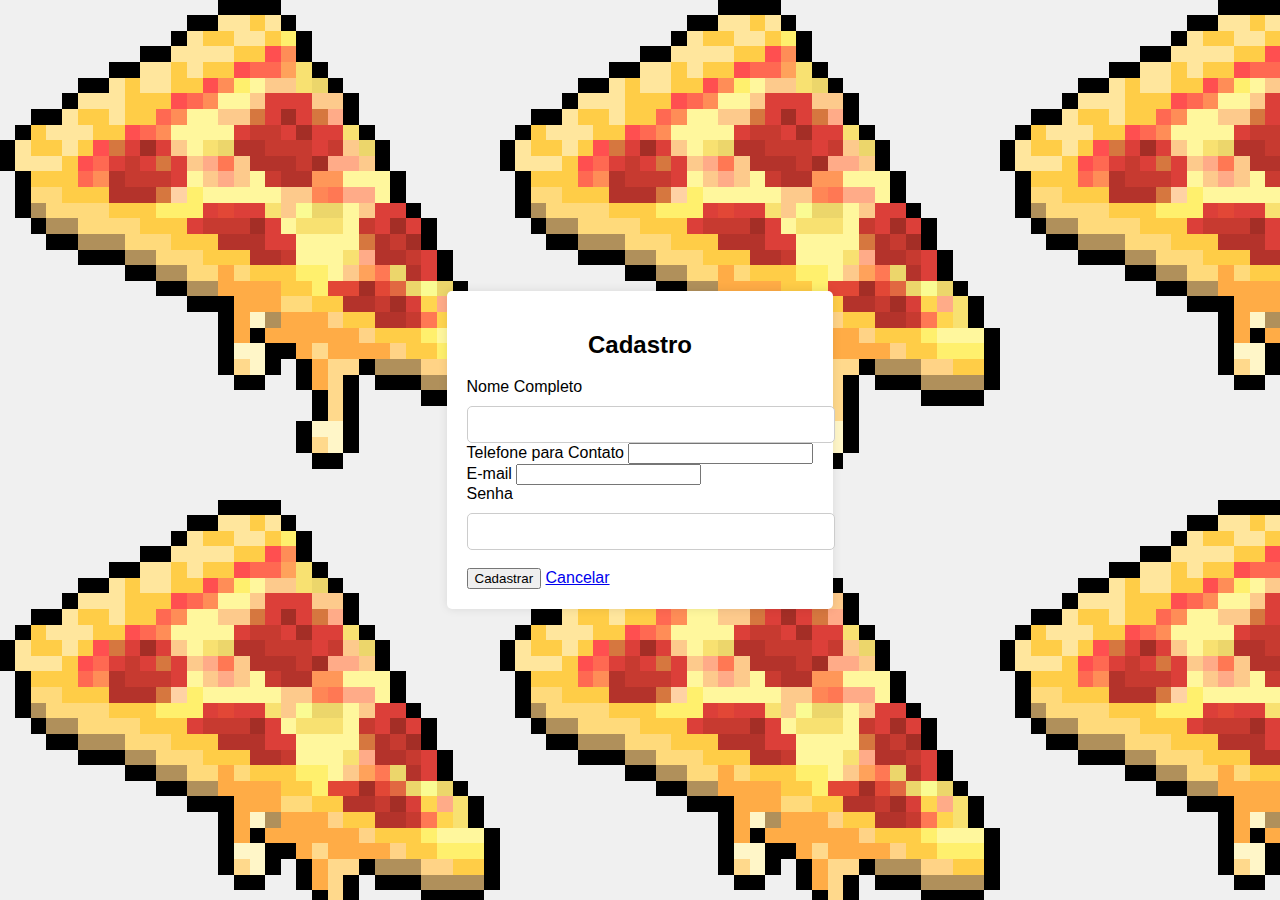
<file: Desafio_Atividade_01/html/cadastro.html>
<!DOCTYPE html>
<html lang="en">
    <head>
        <meta charset="UTF-8">
        <meta name="viewport" content="width=device-width, initial-scale=1.0">
        <title>Document</title>
        <link rel="stylesheet" href="../css/cadastro.css">
    </head>
    <body background="../imagens/60cd200955c90b607efe0c7ff2f46975.gif">
        <div class="signup-container">
            <h2>Cadastro</h2>
            <form action="cadastro.php" method="post">
                <div class="col-4">
                    <label for="nome">Nome Completo</label>
                    <input type="text" name="nome" id="nome"
                        class="form-control">
                </div>
                <div class="col-4">
                    <label for="telefone">Telefone para Contato</label>
                    <input type="tel" name="telefone" id="telefone"
                        class="form-control">
                </div>
                <div class="col-4">
                    <label for="email">E-mail</label>
                    <input type="email" name="email" id="email"
                        class="form-control">
                </div>
                <div class="col-4">
                    <label for="senha">Senha</label>
                    <input type="password" name="senha" id="senha"
                        class="form-control">
                </div><br>
                <button type="submit" name="enviarDados"
                    class="btn btn-primary">Cadastrar</button>

                <a href="index.php" class="btn btn-danger">Cancelar</a>
            </form>
        </div>

    </body>
</html>
</file>
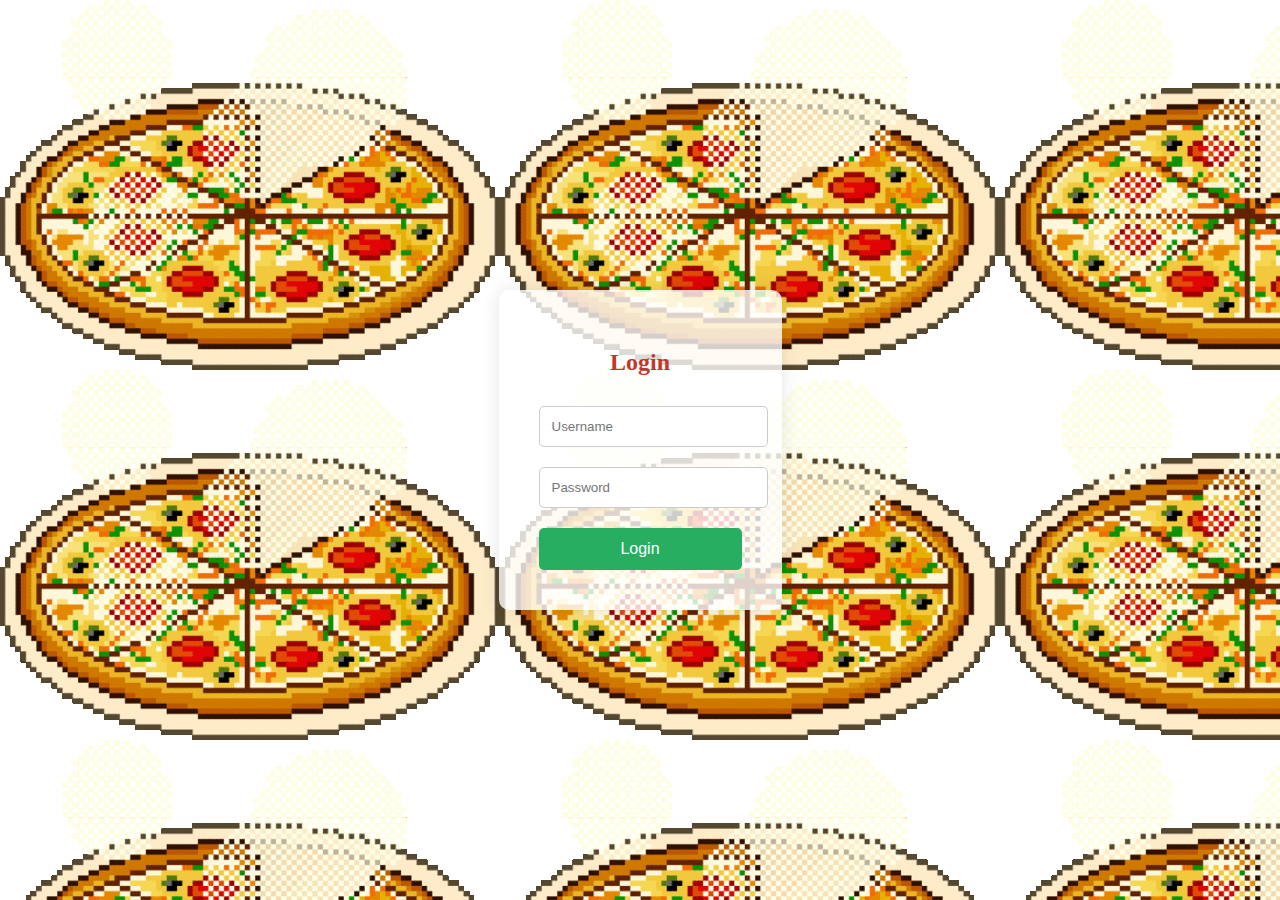
<file: Desafio_Atividade_01/html/login.html>
<!DOCTYPE html>
<html lang="en">
<head>
    <meta charset="UTF-8">
    <meta name="viewport" content="width=device-width, initial-scale=1.0">
    <title>Login</title>
    <link rel="stylesheet" href="../css/sytle.css">
</head>
<body background="../imagens/imagem 01.gif">
    <div class="background">
        <div class="container">
            <h2>Login</h2>
            <form id="loginForm">
                <div class="form-group">
                    <input type="text" id="username" name="username" placeholder="Username" required>
                </div>
                <div class="form-group">
                    <input type="password" id="password" name="password" placeholder="Password" required>
                </div>
                <button type="submit">Login</button>
                <p id="error-message"></p>
            </form>
        </div>
    </div>

    <script src="../script/script.js"></script>
</body>
</html>
</file>
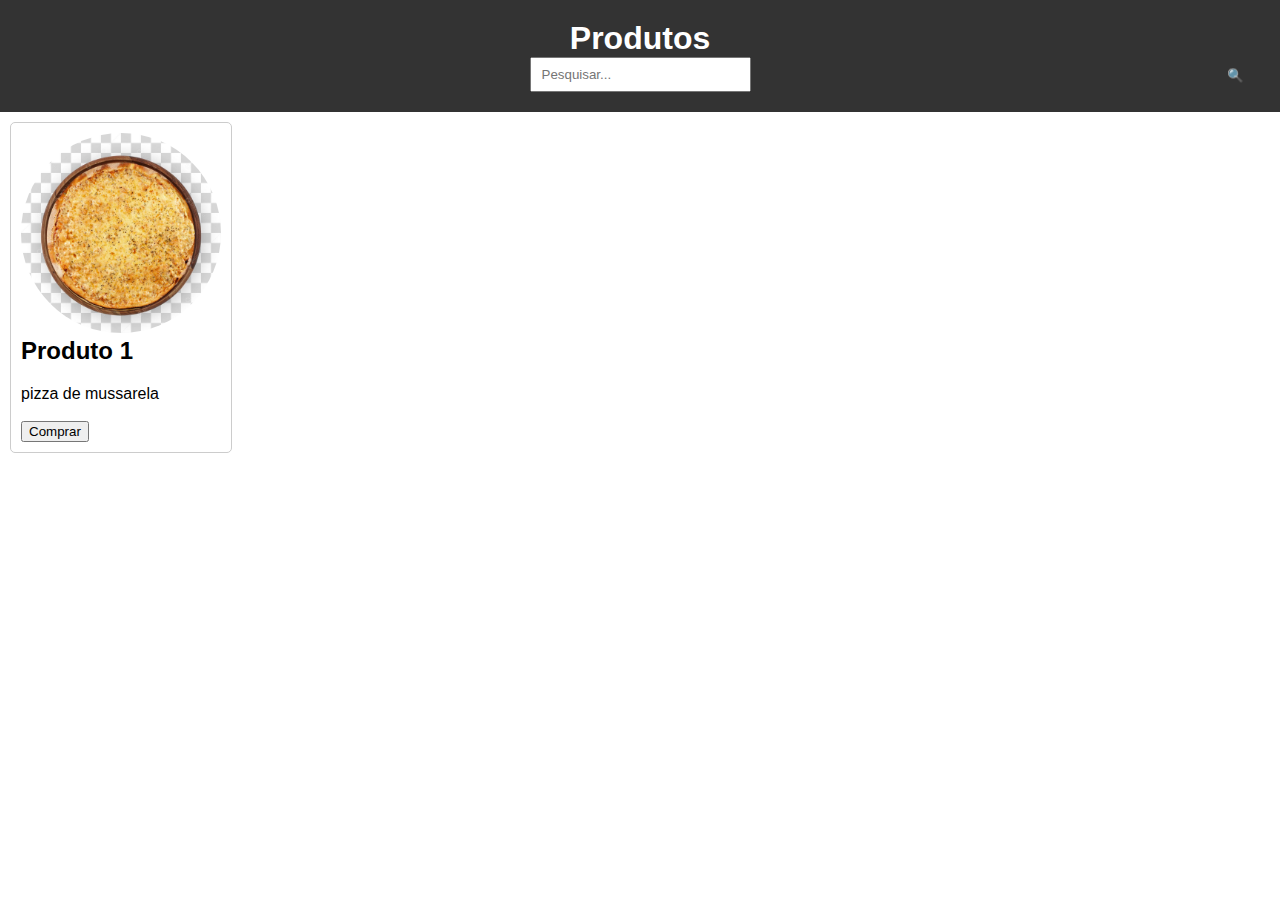
<file: Desafio_Atividade_01/html/produtos.html>
<!DOCTYPE html>
<html lang="en">
    <head>
        <meta charset="UTF-8">
        <meta name="viewport" content="width=device-width, initial-scale=1.0">
        <title>Minha Página de Produtos</title>
        <link rel="stylesheet" href="../css/produtos.css">
    </head>

    <body>

        <header>
            <h1>Produtos</h1>
            <form action="../php/pesquisa.php" method="get">
                <div class="search-container">
                    <input type="text" id="search" placeholder="Pesquisar...">
                    <button type="button" id="search-button">&#128269;</button>
                </div>
            </form>
        </header>

        <main id="product-list">
            <div class="product">
                <img src="../imagens/mussarela.jpg" alt="produto 1">
                <h2>Produto 1</h2>
                <p>pizza de mussarela</p><br>
                <button class="buy-button">Comprar</button>
            </div>
        </main>

        <script src="../script/produtos.js"></script>
    </body>

</html>
</file>
<file: Desafio_Atividade_01/css/cadastro.css>
body {
    font-family: Arial, sans-serif;
    margin: 0;
    padding: 0;
    display: flex;
    justify-content: center;
    align-items: center;
    height: 100vh;
    background-color: #f0f0f0;
}

.signup-container {
    background-color: #fff;
    padding: 20px;
    border-radius: 5px;
    box-shadow: 0 0 10px rgba(0, 0, 0, 0.1);
}

.signup-container h2 {
    text-align: center;
}

.signup-container input[type="text"],
.signup-container input[type="password"] {
    width: 100%;
    padding: 10px;
    margin-top: 10px;
    border: 1px solid #ccc;
    border-radius: 5px;
}

.signup-container input[type="submit"] {
    width: 100%;
    padding: 10px;
    margin-top: 20px;
    border: none;
    border-radius: 5px;
    background-color: #007bff;
    color: #fff;
    cursor: pointer;
}

.signup-container input[type="submit"]:hover {
    background-color: #0056b3;
}
</file>
<file: Desafio_Atividade_01/css/sytle.css>
body, html {
    margin: 0;
    padding: 0;
    height: 100%;
}

.background {
    background-size: cover;
    background-position: center;
    height: 100%;
    display: flex;
    justify-content: center;
    align-items: center;
}

.container {
    max-width: 400px;
    padding: 40px;
    border-radius: 10px;
    background-color: rgba(255, 255, 255, 0.8); /* Fundo semi-transparente para melhor legibilidade */
    box-shadow: 0 0 20px rgba(0, 0, 0, 0.1);
}

h2 {
    text-align: center;
    margin-bottom: 30px;
    color: #c0392b; /* Vermelho escuro */
}

.form-group {
    margin-bottom: 20px;
}

input[type="text"],
input[type="password"] {
    width: 100%;
    padding: 12px;
    border: 1px solid #ccc;
    border-radius: 5px;
    transition: border-color 0.3s;
}

input[type="text"]:focus,
input[type="password"]:focus {
    border-color: #e67e22; /* Laranja */
}

button {
    display: block;
    width: 100%;
    padding: 12px;
    border: none;
    border-radius: 5px;
    background-color: #27ae60; /* Verde */
    color: #fff;
    font-size: 16px;
    cursor: pointer;
    transition: background-color 0.3s;
}

button:hover {
    background-color: #2ecc71; /* Verde mais claro */
}

#error-message {
    color: red;
    text-align: center;
    margin-top: 15px;
    display: none;
}
</file>
<file: Desafio_Atividade_01/css/produtos.css>
body {
    font-family: Arial, sans-serif;
    margin: 0;
    padding: 0;
}

header {
    background-color: #333;
    color: #fff;
    padding: 20px;
    text-align: center;
}

h1 {
    margin: 0;
}

.product {
    border: 1px solid #ccc;
    border-radius: 5px;
    margin: 10px;
    padding: 10px;
    width: 200px;
    display: inline-block;
}

.product img {
    width: 100%;
    border-radius: 50%;
}


.product h2 {
    margin-top: 0;
}

.product p {
    margin-bottom: 0;
}

/* Estilos para a barra de pesquisa */
.search-container {
    position: relative;
}

#search {
    padding: 8px 30px 8px 10px;
    /* Ajustando o preenchimento para acomodar o ícone de lupa */
}

#search-button {
    position: absolute;
    top: 50%;
    right: 10px;
    transform: translateY(-50%);
    background-color: transparent;
    border: none;
    cursor: pointer;
}
</file>
